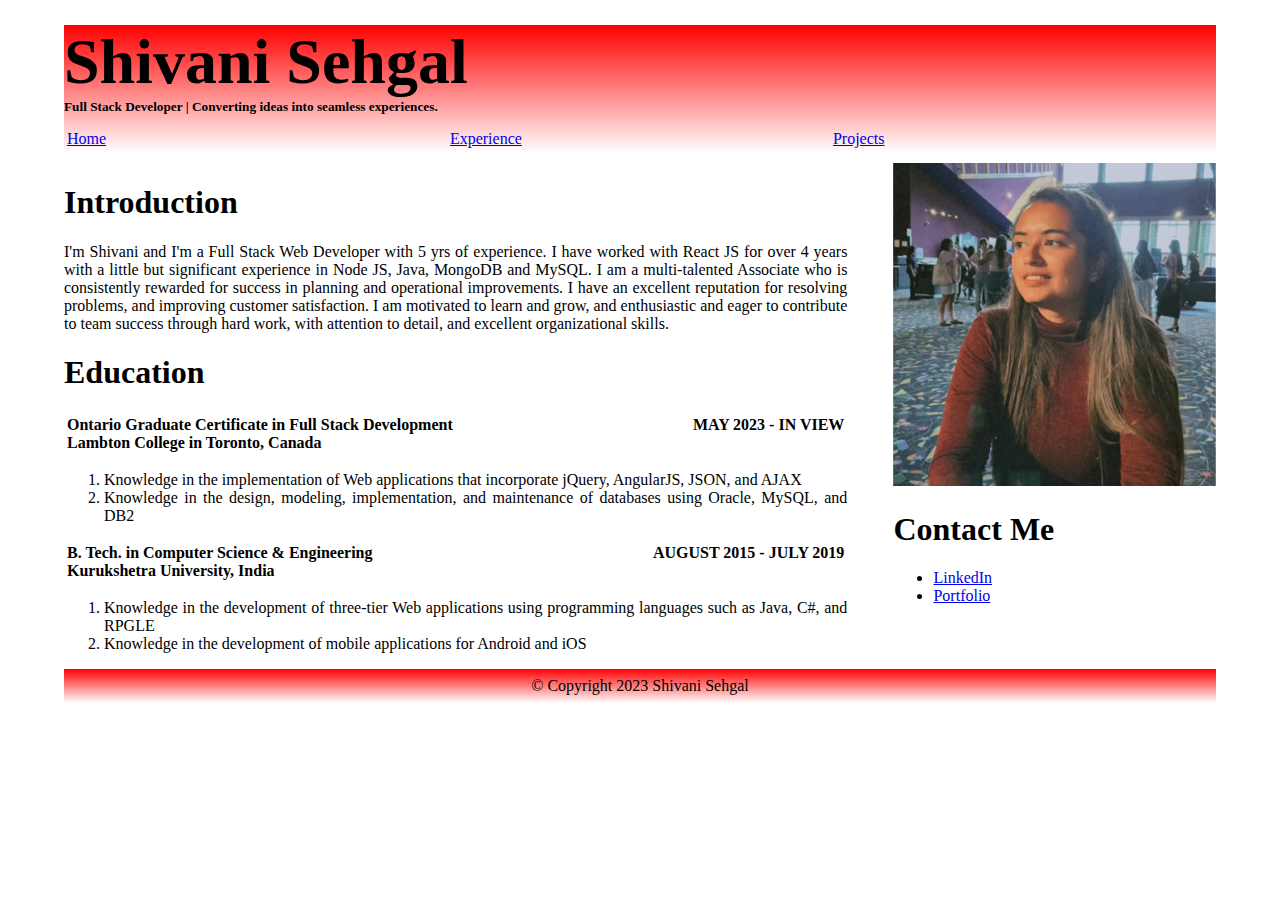
<file: index.html>
<!DOCTYPE html>
<html>
    <head>
        <title>Shivani Sehgal's Blog</title>
        <link rel="stylesheet" href="./css/main.css">
        <meta charset="utf-8">
    </head>

    <body>
        <div class="main">
            <header>
                <div class="name">
                    <div class="font-family-cursive">Shivani Sehgal</div>
                    <h5>Full Stack Developer | Converting ideas into seamless experiences.</h5>
                </div>
                <nav class="flex justify-content-evenly">
                    <div class="selected nav-item"><a href="./index.html">Home</a></div>
                    <div class="nav-item"><a href="./html/experience.html">Experience</a></div>
                    <div class="nav-item"><a href="./html/projects.html">Projects</a></div>
                </nav>
            </header>
            <main class="flex justify-content-space-between">
                <section class="left pd-rt-20">
                    <div class="intro">
                        <h1>Introduction</h1>
                        <article>
                            I'm Shivani and I'm a Full Stack Web Developer with 5 yrs of experience.
                            I have worked with React JS for over 4 years with a little but significant 
                            experience in Node JS, Java, MongoDB and MySQL. I am a multi-talented Associate 
                            who is consistently rewarded for success in planning and operational improvements. 
                            I have an excellent reputation for resolving problems, and improving customer 
                            satisfaction. I am motivated to learn and grow, and enthusiastic and eager to 
                            contribute to team success through hard work, with attention to detail, and 
                            excellent organizational skills.
                        </article>
                    </div>
                    <div class="education">
                        <h1>Education</h1>
                        <article>
                            <div class="edu text-align-justify">
                                <table>
                                    <tr>
                                        <td>
                                            Ontario Graduate Certificate in Full Stack Development
                                            <br>
                                            Lambton College in Toronto, Canada
                                        </td>
                                        <td class="text-align-right vertical-align-top">
                                            MAY 2023 - IN VIEW
                                        </td>
                                    </tr>
                                </table>
                                <ol>
                                    <li>
                                        Knowledge in the implementation of Web applications that incorporate jQuery, 
                                        AngularJS, JSON, and AJAX
                                    </li>
                                    <li>
                                        Knowledge in the design, modeling, implementation, and maintenance of databases 
                                        using Oracle, MySQL, and DB2
                                    </li>
                                </ol>
                            </div>
                            <div class="edu text-align-justify">
                                <table>
                                    <tr>
                                        <td>
                                            B. Tech. in Computer Science & Engineering
                                            <br>
                                            Kurukshetra University, India
                                        </td>
                                        <td class="text-align-right vertical-align-top">
                                            AUGUST 2015 - JULY 2019
                                        </td>
                                    </tr>
                                </table>
                                <ol>
                                    <li>
                                        Knowledge in the development of three-tier Web applications 
                                        using programming languages such as Java, C#, and RPGLE
                                    </li>
                                    <li>
                                        Knowledge in the development of mobile applications for Android and iOS
                                    </li>
                                </ol>
                            </div>
                        </article>
                    </div>
                </section>
                <aside class="right">
                    <img src="./media/images/shivani.jpg" alt="Shivani Sehgal">
                    <div class="More About Me">
                        <h1>Contact Me</h1>
                        <ul>
                            <li><a href="https://www.linkedin.com/in/shivani-sehgal-web-developer/">LinkedIn</a></li>
                            <li><a href="https://shivanisehgal.in/">Portfolio</a></li>
                        </ul>
                    </div>
                </aside>
            </main>
            <footer>&copy; Copyright 2023 Shivani Sehgal</footer>
        </div>
    </body>
</html>
</file>
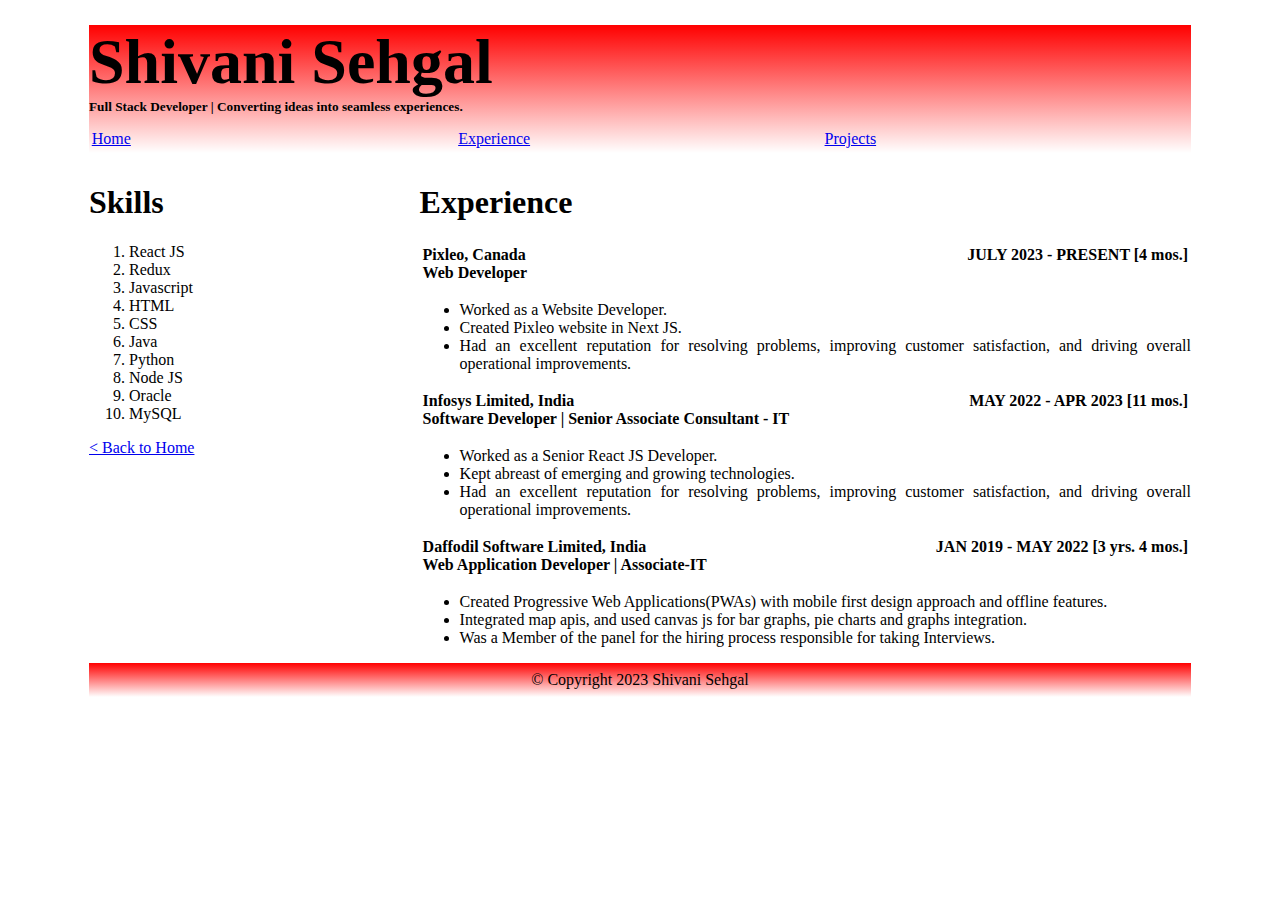
<file: html/experience.html>
<!DOCTYPE html>
<html>
    <head>
        <title>Shivani Sehgal's Blog</title>
        <link rel="stylesheet" href="../css/main.css">
        <link rel="stylesheet" href="../css/content.css">
        <meta charset="utf-8">
    </head>

    <body>
        <div class="main">
            <header>
                <div class="name">
                    <div class="font-family-cursive">Shivani Sehgal</div>
                    <h5>Full Stack Developer | Converting ideas into seamless experiences.</h5>
                </div>
                <nav class="flex justify-content-evenly">
                    <div class="nav-item"><a href="../index.html">Home</a></div>
                    <div class="selected nav-item"><a href="./experience.html">Experience</a></div>
                    <div class="nav-item"><a href="./projects.html">Projects</a></div>
                </nav>
            </header>
            <main class="flex">
                <aside class="left">
                    <div class="skills">
                        <h1>Skills</h1>
                        <ol>
                            <li>React JS</li>
                            <li>Redux</li>
                            <li>Javascript</li>
                            <li>HTML</li>
                            <li>CSS</li>
                            <li>Java</li>
                            <li>Python</li>
                            <li>Node JS</li>
                            <li>Oracle</li>
                            <li>MySQL</li>
                        </ol>
                    </div>
                    <a href="../index.html">&lt; Back to Home</a>
                </aside>
                <section class="right">
                    <div class="experience">
                        <h1>Experience</h1>
                        <article>
                            <div class="exp text-align-justify">
                                <table>
                                    <tr>
                                        <td>
                                            Pixleo, Canada
                                            <br>
                                            Web Developer
                                        </td>
                                        <td class="text-align-right vertical-align-top">
                                            JULY 2023 - PRESENT [4 mos.]
                                        </td>
                                    </tr>
                                </table>
                                <ul>
                                    <li>
                                        Worked as a Website Developer. 
                                    </li>
                                    <li>
                                        Created Pixleo website in Next JS.
                                    </li>
                                    <li>
                                        Had an excellent reputation for resolving problems, improving customer satisfaction, 
                                        and driving overall operational improvements.
                                    </li>
                                </ul>
                            </div>
                            <div class="exp text-align-justify">
                                <table>
                                    <tr>
                                        <td>
                                            Infosys Limited, India
                                            <br>
                                            Software Developer | Senior Associate Consultant - IT
                                        </td>
                                        <td class="text-align-right vertical-align-top">
                                            MAY 2022 - APR 2023 [11 mos.]
                                        </td>
                                    </tr>
                                </table>
                                <ul>
                                    <li>
                                        Worked as a Senior React JS Developer. 
                                    </li>
                                    <li>
                                        Kept abreast of emerging and growing technologies.
                                    </li>
                                    <li>
                                        Had an excellent reputation for resolving problems, improving customer satisfaction, 
                                        and driving overall operational improvements.
                                    </li>
                                </ul>
                            </div>
                            <div class="exp text-align-justify">
                                <table>
                                    <tr>
                                        <td>
                                            Daffodil Software Limited, India
                                            <br>
                                            Web Application Developer |  Associate-IT
                                        </td>
                                        <td class="text-align-right vertical-align-top">
                                            JAN 2019 - MAY 2022 [3 yrs. 4 mos.]
                                        </td>
                                    </tr>
                                </table>
                                <ul>
                                    <li>
                                        Created Progressive Web Applications(PWAs) with mobile first design approach 
                                        and offline features.
                                    </li>
                                    <li>
                                        Integrated map apis, and used canvas js for bar graphs, pie charts and graphs 
                                        integration.
                                    </li>
                                    <li>
                                        Was a Member of the panel for the hiring process responsible for taking Interviews.
                                    </li>
                                </ul>
                            </div>
                        </article>
                    </div>
                </section>
            </main>
            <footer>&copy; Copyright 2023 Shivani Sehgal</footer>
        </div>
    </body>
</html>
</file>
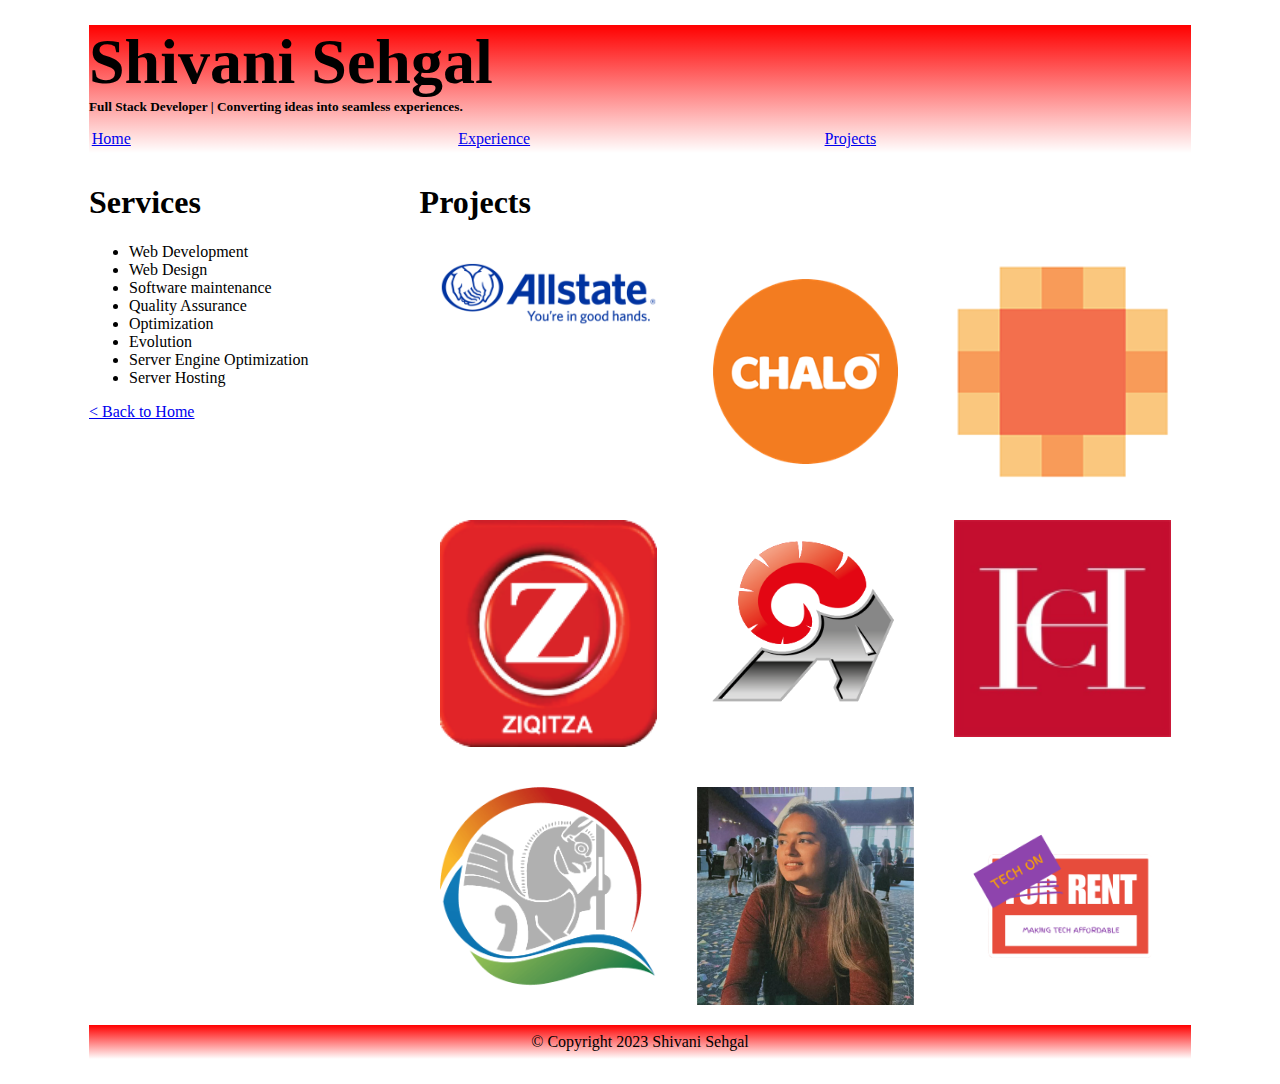
<file: html/projects.html>
<!DOCTYPE html>
<html>
    <head>
        <title>Shivani Sehgal's Blog</title>
        <link rel="stylesheet" href="../css/main.css">
        <link rel="stylesheet" href="../css/content.css">
        <meta charset="utf-8">
    </head>

    <body>
        <div class="main">
            <header>
                <div class="name">
                    <div class="font-family-cursive">Shivani Sehgal</div>
                    <h5>Full Stack Developer | Converting ideas into seamless experiences.</h5>
                </div>
                <nav class="flex justify-content-evenly">
                    <div class="nav-item"><a href="../index.html">Home</a></div>
                    <div class="nav-item"><a href="./experience.html">Experience</a></div>
                    <div class="selected nav-item"><a href="./projects.html">Projects</a></div>
                </nav>
            </header>
            <main class="flex">
                <aside class="left">
                    <div class="skills">
                        <h1>Services</h1>
                        <ul>
                            <li>Web Development</li>
                            <li>Web Design</li>
                            <li>Software maintenance</li>
                            <li>Quality Assurance</li>
                            <li>Optimization</li>
                            <li>Evolution</li>
                            <li>Server Engine Optimization</li>
                            <li>Server Hosting</li>
                        </ul>
                    </div>
                    <a href="../index.html">&lt; Back to Home</a>
                </aside>
                <section class="right">
                    <div class="projects">
                        <h1>Projects</h1>
                        <div class="flex flex-direction-column">
                            <div class="flex justify-content-space-between">
                                <div class="container">
                                    <img src="../media/images/projects/allstate.png" alt="Avatar" class="image">
                                    <a href="https://shipram-it.github.io/TechOnRent/index.html">
                                        <div class="overlay">
                                            <div class="text">Allstate</div>
                                        </div>
                                    </a>
                                </div>
                                <div class="container">
                                    <img src="../media/images/projects/chalo-logo.png" alt="Avatar" class="image">
                                    <a href="https://shipram-it.github.io/TechOnRent/index.html">
                                        <div class="overlay">
                                            <div class="text">Chalo</div>
                                        </div>
                                    </a>
                                </div>
                                <div class="container">
                                    <img src="../media/images/projects/asort-logo.png" alt="Avatar" class="image">
                                    <a href="https://shipram-it.github.io/TechOnRent/index.html">
                                        <div class="overlay">
                                            <div class="text">Asort</div>
                                        </div>
                                    </a>
                                </div>
                            </div>
                            <div class="flex justify-content-space-between">
                                <div class="container">
                                    <img src="../media/images/projects/ziqitza-logo.png" alt="Avatar" class="image">
                                    <a href="https://shipram-it.github.io/TechOnRent/index.html">
                                        <div class="overlay">
                                            <div class="text">Ziqitza</div>
                                        </div>
                                    </a>
                                </div>
                                <div class="container">
                                    <img src="../media/images/projects/aries-logo.png" alt="Avatar" class="image">
                                    <a href="https://shipram-it.github.io/TechOnRent/index.html">
                                        <div class="overlay">
                                            <div class="text">Firelab</div>
                                        </div>
                                    </a>
                                </div>
                                <div class="container">
                                    <img src="../media/images/projects/ch-logo.webp" alt="Avatar" class="image">
                                    <a href="https://shipram-it.github.io/TechOnRent/index.html">
                                        <div class="overlay">
                                            <div class="text">Carolina Herrera</div>
                                        </div>
                                    </a>
                                </div>
                            </div>
                            <div class="flex justify-content-space-between">
                                <div class="container">
                                    <img src="../media/images/projects/ringley-logo.png" alt="Avatar" class="image">
                                    <a href="https://shipram-it.github.io/TechOnRent/index.html">
                                        <div class="overlay">
                                            <div class="text">Ringley</div>
                                        </div>
                                    </a>
                                </div>
                                <div class="container">
                                    <img src="../media/images/shivani.jpg" alt="Avatar" class="image">
                                    <a href="https://shipram-it.github.io/TechOnRent/index.html">
                                        <div class="overlay">
                                            <div class="text">Portfolio</div>
                                        </div>
                                    </a>
                                </div>
                                <div class="container">
                                    <img src="../media/images/projects/techonrent.png" alt="Avatar" class="image">
                                    <a href="https://shipram-it.github.io/TechOnRent/index.html">
                                        <div class="overlay">
                                            <div class="text">TechOnRent</div>
                                        </div>
                                    </a>
                                </div>
                            </div>
                        </div>
                    </div>
                </section>
            </main>
            <footer>&copy; Copyright 2023 Shivani Sehgal</footer>
        </div>
    </body>
</html>
</file>
<file: css/main.css>
body {
    font-family: cursive;
    margin: 0 auto;
    width: 90%;
}

header {
    background-image: linear-gradient(red, white);
}

nav {
    margin: 10px 0;
    padding: 5px 0;
}

footer {
    padding: 8px 0;
    text-align: center;
    background-image: linear-gradient(red, white);
}

.main {
    margin: 25px 0;
}

.font-family-cursive {
    font-family:  'Brush Script MT', cursive;
}

.flex {
    display: flex;
}

.text-align-justify {
    text-align: justify;
}

.text-align-right {
    text-align: right;
}

.vertical-align-top {
    vertical-align: top;
}

.pd-rt-20 {
    padding-right: 20px;
}

.justify-content-evenly {
    justify-content: space-evenly;
}

.justify-content-space-between {
    justify-content: space-between;
}

.name div {
    font-size: 4em;
    font-weight: bold;
}

.name h5 {
    margin: 0;
}

.nav-item {
    width: 33%;
}

.left {
    width: 68%;
}

.left .intro article {
    text-align: justify;
}

.left .education table {
    width: 100%;
    font-weight: bold;
}

.right {
    width: 28%;
}

.right img {
    max-width: 100%;
}


@media screen and (max-width: 768px) {
    /* For mobile phones */
    .flex {
        flex-direction: column-reverse;
    }

    section, aside {
        width: 100%;
    }
}
</file>
<file: css/content.css>
body {
    font-family: cursive;
    margin: 0 auto;
}

nav {
    margin: 10px 0;
    padding: 5px 0;
}

footer {
    padding: 8px 0;
    text-align: center;
}

.main {
    margin: 25px;
}

.font-family-cursive {
    font-family:  'Brush Script MT', cursive;
}

.flex {
    display: flex;
}

.flex-direction-column {
    flex-direction: column;
}

.text-align-justify {
    text-align: justify;
}

.text-align-right {
    text-align: right;
}

.vertical-align-top {
    vertical-align: top;
}

.pd-rt-20 {
    padding-right: 20px;
}

.justify-content-evenly {
    justify-content: space-evenly;
}

.name div {
    font-size: 4em;
    font-weight: bold;
}

.name h5 {
    margin: 0;
}

.nav-item {
    width: 33%;
}

.left {
    width: 30%;
}

.right {
    width: 70%;
}


.right .experience table {
    width: 100%;
    font-weight: bold;
}

.container {
    position: relative;
    width: 30%;
    padding: 20px;
}
  
.image {
    display: block;
    width: 100%;
    height: auto;
}

.overlay {
    position: absolute;
    top: 0;
    bottom: 0;
    left: 0;
    right: 0;
    height: 100%;
    width: 100%;
    opacity: 0;
    transition: .5s ease;
    background-color: #dc143c;
}
  
.container:hover .overlay {
    opacity: 0.8;
}
  
.text {
    color: white;
    font-size: 25px;
    font-weight: bold;
    position: absolute;
    top: 50%;
    left: 50%;
    -webkit-transform: translate(-50%, -50%);
    -ms-transform: translate(-50%, -50%);
    transform: translate(-50%, -50%);
    text-align: center;
}
</file>
